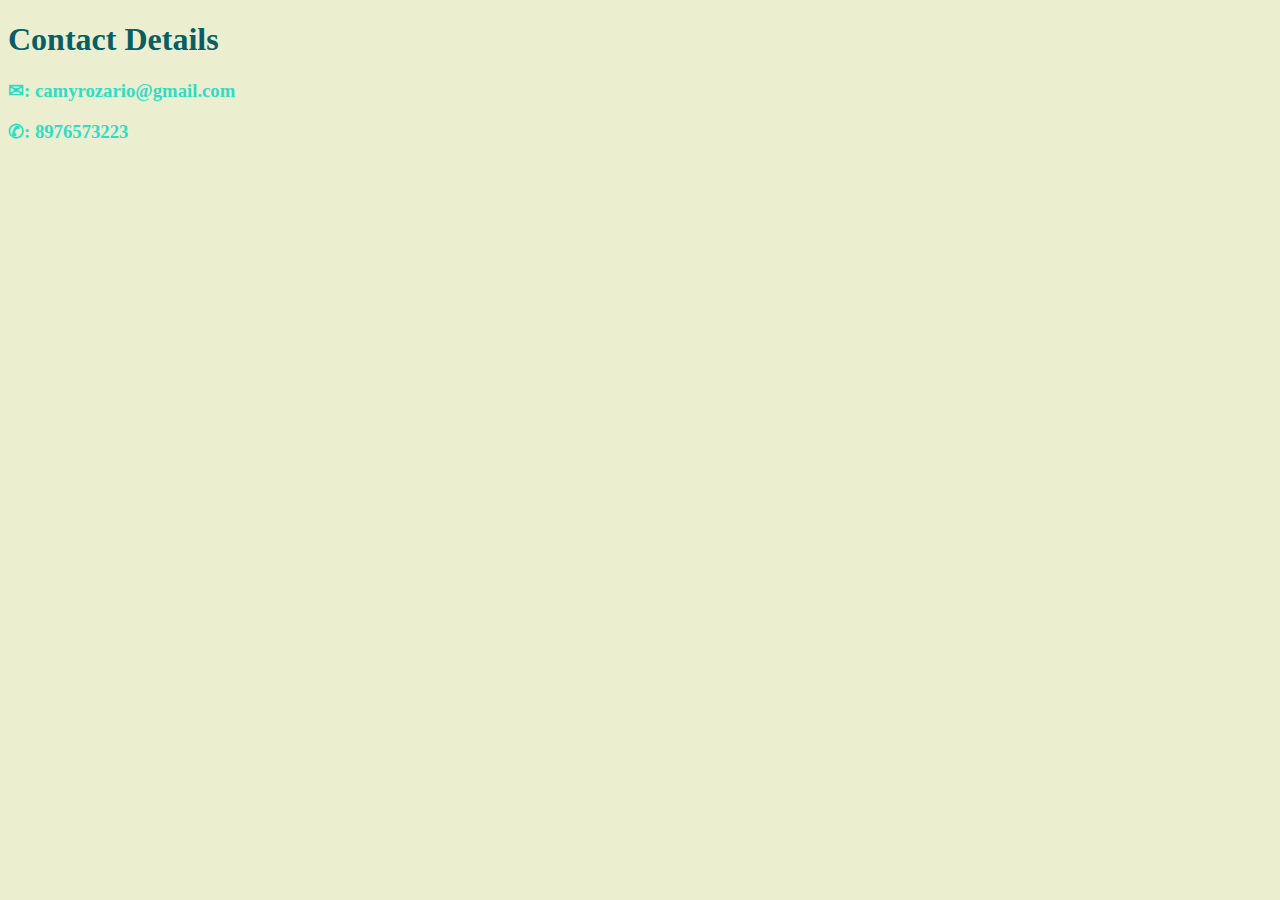
<file: Contact.html>
<!DOCTYPE html>
<html lang="en" dir="ltr">
  <head>
    <meta charset="utf-8">
    <title>Contact</title>
    <link rel="stylesheet" href="css/styles.css">
  </head>
  <body>
    <h1>Contact Details</h1>
    <h3>✉: camyrozario@gmail.com</h3>
    <h3>✆: 8976573223</h3>
  </body>
</html>
</file>
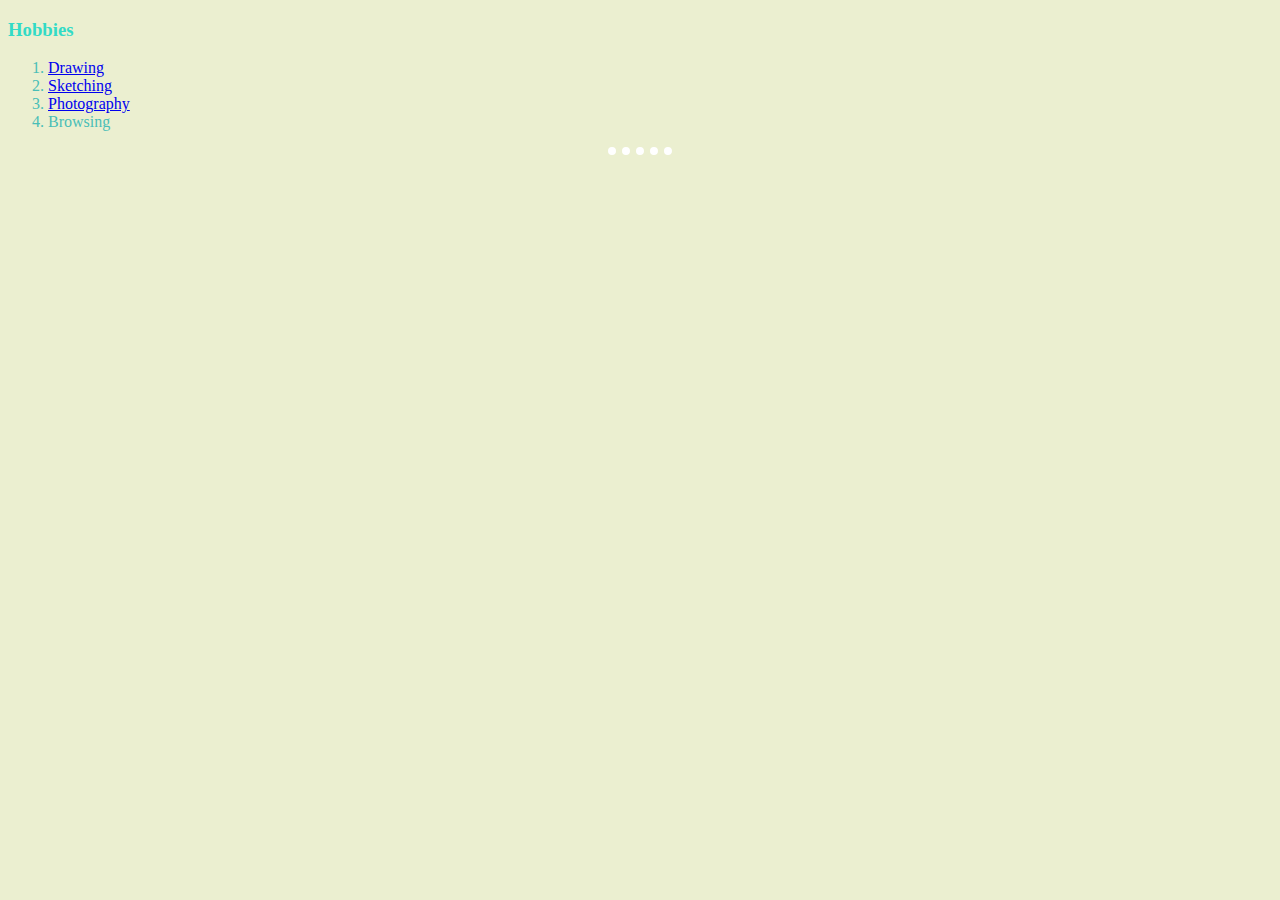
<file: hobbies.html>
<!DOCTYPE html>
<html lang="en" dir="ltr">
  <head>
    <meta charset="utf-8">
    <title>Hobbies</title>
    <link rel="stylesheet" href="css/styles.css">
  </head>
  <body>
    <h3>Hobbies</h3>
    <ol>
    <li><a href="C:\Users\mypc\Desktop\Web Development\HTML Personal Site\020.JPG"download>Drawing</a></li>
    <li><a href="https://www.youtube.com/watch?v=qAMimJ5SUd4">Sketching</a></li>
    <li><a href="https://www.techradar.com/how-to/photography-video-capture/cameras/77-photography-techniques-tips-and-tricks-for-taking-pictures-of-anything-1320768">Photography</a></li>
    <li>Browsing</li>
  </ol>
  <hr>

  </body>
</html>
</file>
<file: css/styles.css>
body {background-color: #ebefd0;}
  hr {border-style: none;
      border-top-style: dotted;
      border-color: white;
      border-width: 8px;
      width: 5%;
    }

  img {height: 70%}
  h1 {color: #085f63}
  h3 {color:#32dbc6}
  li {color:#49beb7}
  p {color: #085f63}
</file>
